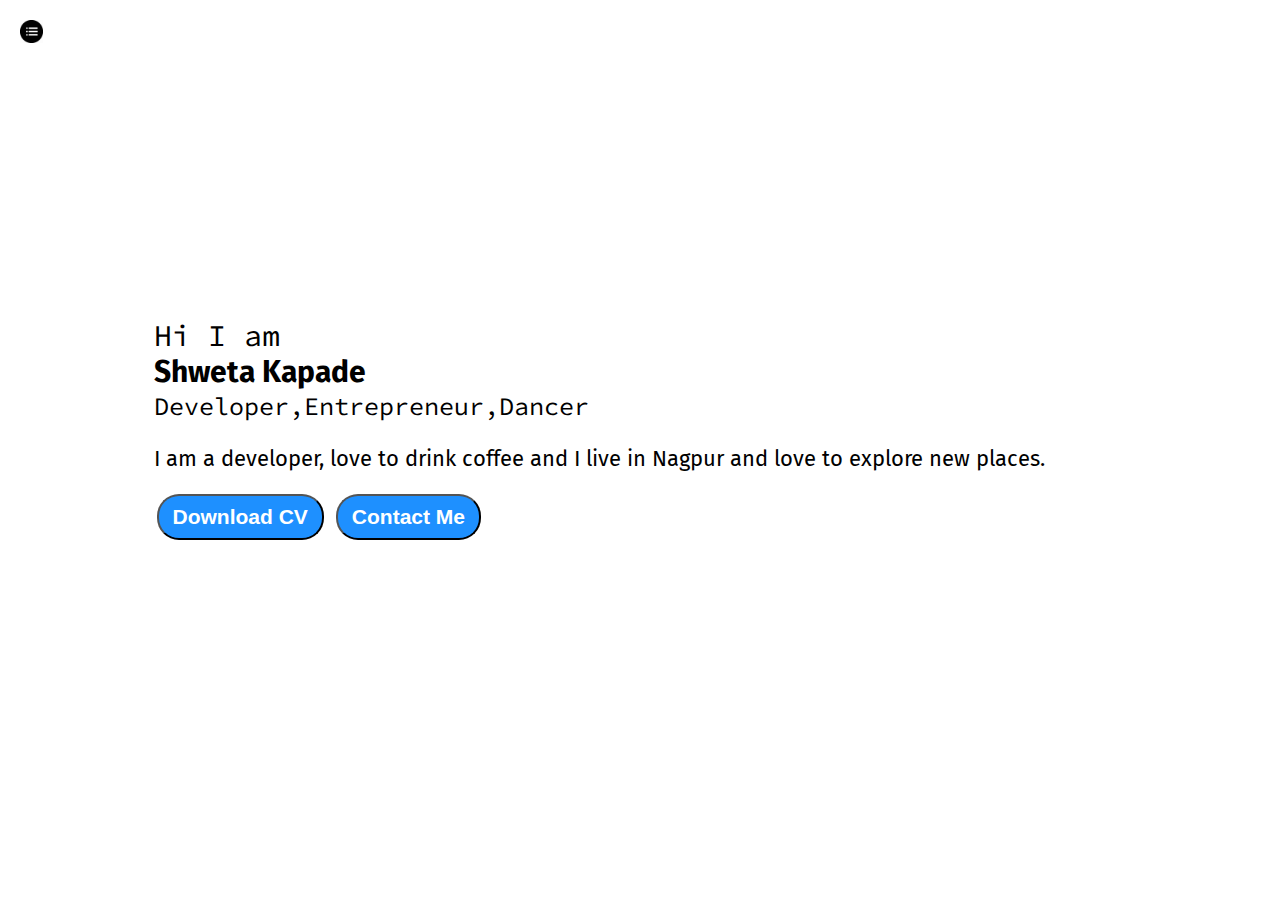
<file: index.html>
<!DOCTYPE html>
<html>
<head>
    <meta charset='utf-8'>
    <meta http-equiv='X-UA-Compatible' content='IE=edge'>
    <title>Shweta Kapade - web Developer,Programmer, ML Enthusiast</title>
    <link rel="stylesheet" href="style.css"> 
</head>
<body>
    <div class="container">
   <div class="sidebar sidebarGo">
<nav>
    <ul>
        <li><a href="/"> Home</a></li>
        <li><a href="/intro.html">My Intro</a>  </li>
        <li><a href="/services.html">Services</a></li>
        <li><a href="/blog.html">Blog</a></li>
        <li><a href="/contact.html">Contact Me</a> </li>
   
    </ul>
</nav>
   </div> 
   <div class="main">
       <div class="hamburger" >
          <img class="ham" src="ham.jpg" alt="" width="23" >
          <img class="cross" src="cross.jpg" alt="" width="23">
       </div>
<div class="infoContainer">
    <div class="devInfo">
        <div class="hello">Hi I am</div>
        <div class="name">Shweta Kapade</div>
        <div class="about">Developer,Entrepreneur,Dancer</div>
        <div class="moreabout">I am a developer, love to drink coffee and I live in Nagpur and love to explore new places. </div>
        <div class="button">
         <a href="/cv.txt" target="_blank" ><button class="btn">Download CV</button></a>
         <a href="/contact.html" ><button class="btn">Contact Me</button></a>
        </div>
    </div>
    <div class="devPic"><img src="dev.jpg" alt="shweta">

    </div>
   </div>
</div>
<script src="script.js">

</script>
</body>
</html>
</file>
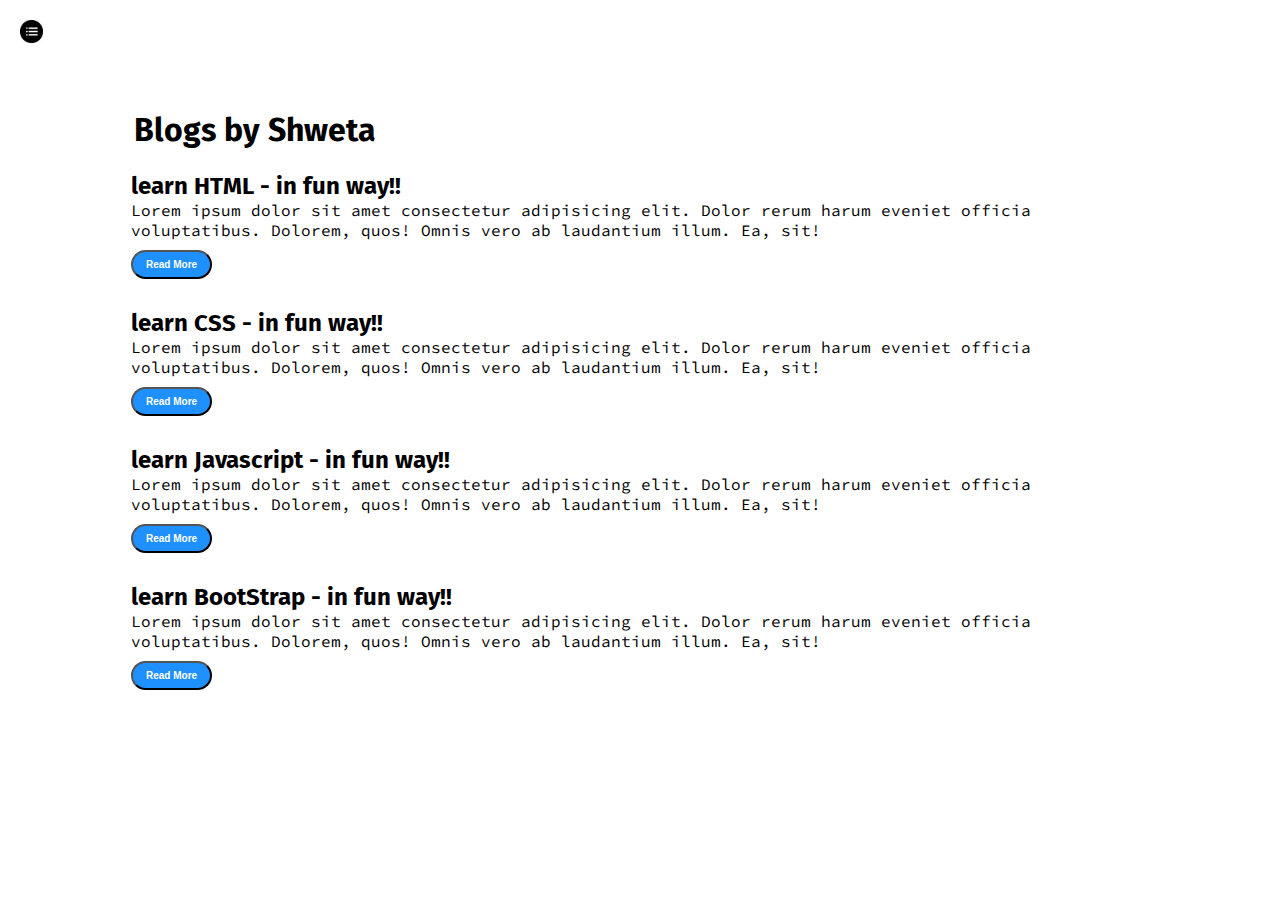
<file: blog.html>
<!DOCTYPE html>
<html>
<head>
    <meta charset='utf-8'>
    <meta http-equiv='X-UA-Compatible' content='IE=edge'>
    <title>Shweta Kapade - web Developer,Programmer, ML Enthusiast</title>
    <link rel="stylesheet" href="style.css"> 
</head>
<body>
    <div class="container">
   <div class="sidebar sidebarGo">
<nav>
    <ul>
        <li><a href="/"> Home</a></li>
        <li><a href="/intro.html">My Intro</a>  </li>
        <li><a href="/services.html">Services</a></li>
        <li><a href="/blog.html">Blog</a></li>
        <li><a href="/contact.html">Contact Me</a> </li>
   
    </ul>
</nav>
   </div> 
   <div class="main">
    <div class="hamburger" >
        <img class="ham" src="ham.jpg" alt="" width="23" >
        <img class="cross" src="cross.jpg" alt="" width="23">
     </div>
<div class="blogContainer">
    <h1>Blogs by Shweta</h1>
    <div class="blogItem">
        <h2> learn HTML - in fun way!!</h2>
        <p>Lorem ipsum dolor sit amet consectetur adipisicing elit. Dolor rerum harum eveniet officia voluptatibus. 
            Dolorem, quos! Omnis vero ab laudantium illum. Ea, sit!</p>
     <button class="btn btn-sm">Read More</button>
    </div>
    <div class="blogItem">
        <h2> learn CSS - in fun way!!</h2>
        <p>Lorem ipsum dolor sit amet consectetur adipisicing elit. Dolor rerum harum eveniet officia voluptatibus. 
            Dolorem, quos! Omnis vero ab laudantium illum. Ea, sit!</p>
        <button class="btn btn-sm">Read More</button>
    </div>
    <div class="blogItem">
        <h2> learn Javascript - in fun way!!</h2>
        <p>Lorem ipsum dolor sit amet consectetur adipisicing elit. Dolor rerum harum eveniet officia voluptatibus. 
            Dolorem, quos! Omnis vero ab laudantium illum. Ea, sit!</p>
        <button class="btn btn-sm">Read More</button>
    </div>
    <div class="blogItem">
        <h2> learn BootStrap - in fun way!!</h2>
        <p>Lorem ipsum dolor sit amet consectetur adipisicing elit. Dolor rerum harum eveniet officia voluptatibus. 
            Dolorem, quos! Omnis vero ab laudantium illum. Ea, sit!</p>
        <button class="btn btn-sm">Read More</button>
    </div>
   </div>
</div>
<script src="script.js"></script>
</body>
</html>
</file>
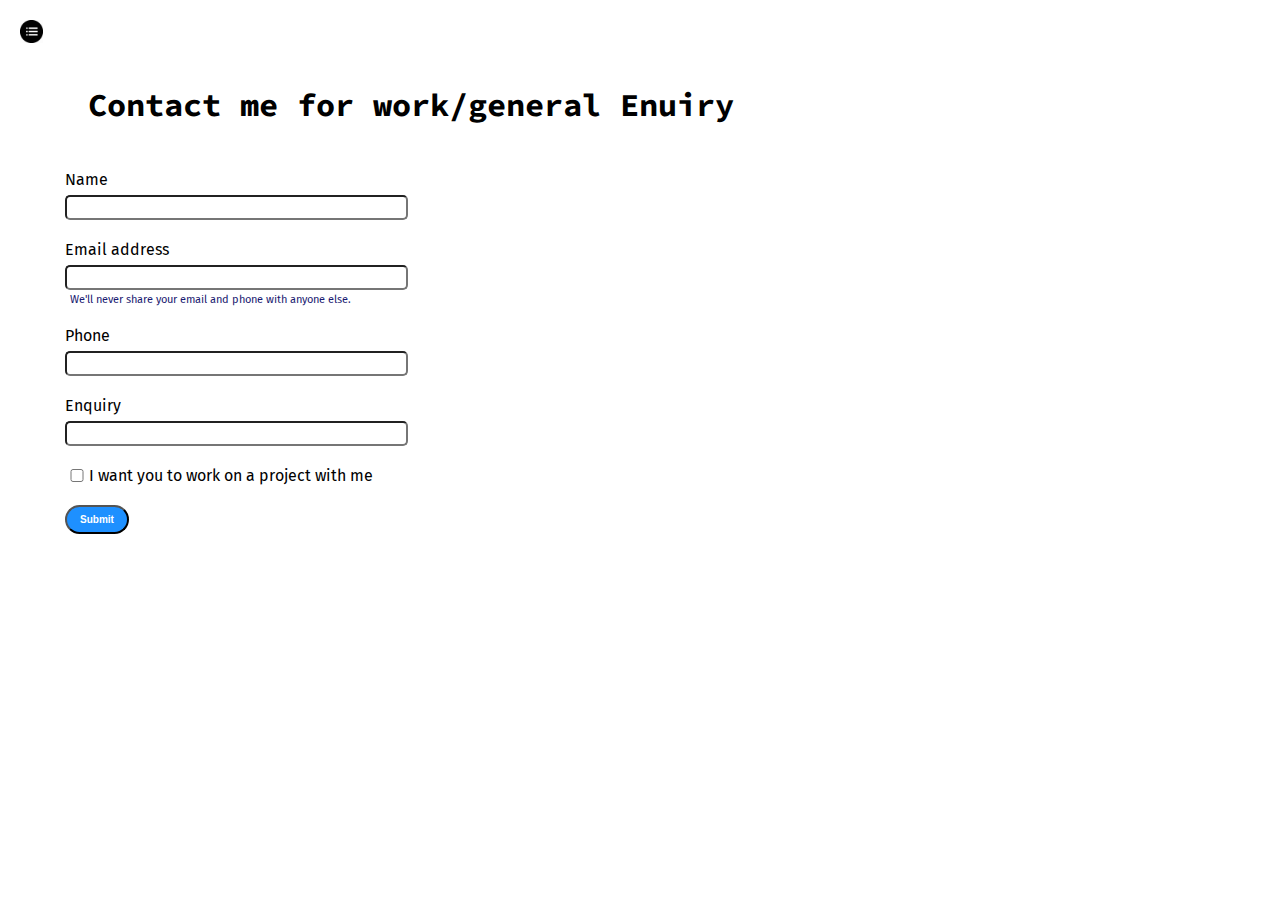
<file: contact.html>
<!DOCTYPE html>
<html>
<head>
    <meta charset='utf-8'>
    <meta http-equiv='X-UA-Compatible' content='IE=edge'>
    <title>Shweta Kapade - web Developer,Programmer, ML Enthusiast</title>
    <link rel="stylesheet" href="style.css"> 
</head>
<body>
    <div class="container">
   <div class="sidebar sidebarGo">
<nav>
    <ul>
        <li><a href="/"> Home</a></li>
        <li><a href="/intro.html">My Intro</a>  </li>
        <li><a href="/services.html">Services</a></li>
        <li><a href="/blog.html">Blog</a></li>
        <li><a href="/contact.html">Contact Me</a> </li>
   
    </ul>
</nav>
   </div> 
   <div class="main">
    <div class="hamburger" >
      <img class="ham" src="ham.jpg" alt="" width="23" >
      <img class="cross" src="cross.jpg" alt="" width="23">
   </div>
<div class="contactForm">
    <h1> Contact me for  work/general Enuiry</h1>
    <form>
        <div class="mb-3">
          <label for="clientname" class="form-label">Name</label>
          <input type="name" class="form-control" id="clientname" aria-describedby="emailHelp">
        </div>
        <div class="mb-3">
            <label for="clientemail" class="form-label">Email address</label>
            <input type="email" class="form-control" id="clientemail" aria-describedby="emailHelp">
            <div id="emailHelp" class="form-text">We'll never share your email and phone with anyone else.</div>
          </div>
        <div class="mb-3">
          <label for="clientphone" class="form-label">Phone</label>
          <input type="phone" class="form-control" id="clientphone">
        </div>
        <div class="mb-3">
            <label for="clientenquiry" class="form-label">Enquiry</label>
            <input type="text" class="form-control" id="clientenuiry" aria-describedby="emailHelp">
          </div>
        <div class="mb-3" id="form-check" >
          <input type="checkbox" class="form-check-input" id="isclient">
          <label class="form-check-label" for="isclient">I want you to work on a project with me</label>
        </div>
        <button type="submit" class="btn btn-sm ">Submit</button>
      </form>

</div>
</div>
<script src="script.js"></script>
</body>
</html>
</file>
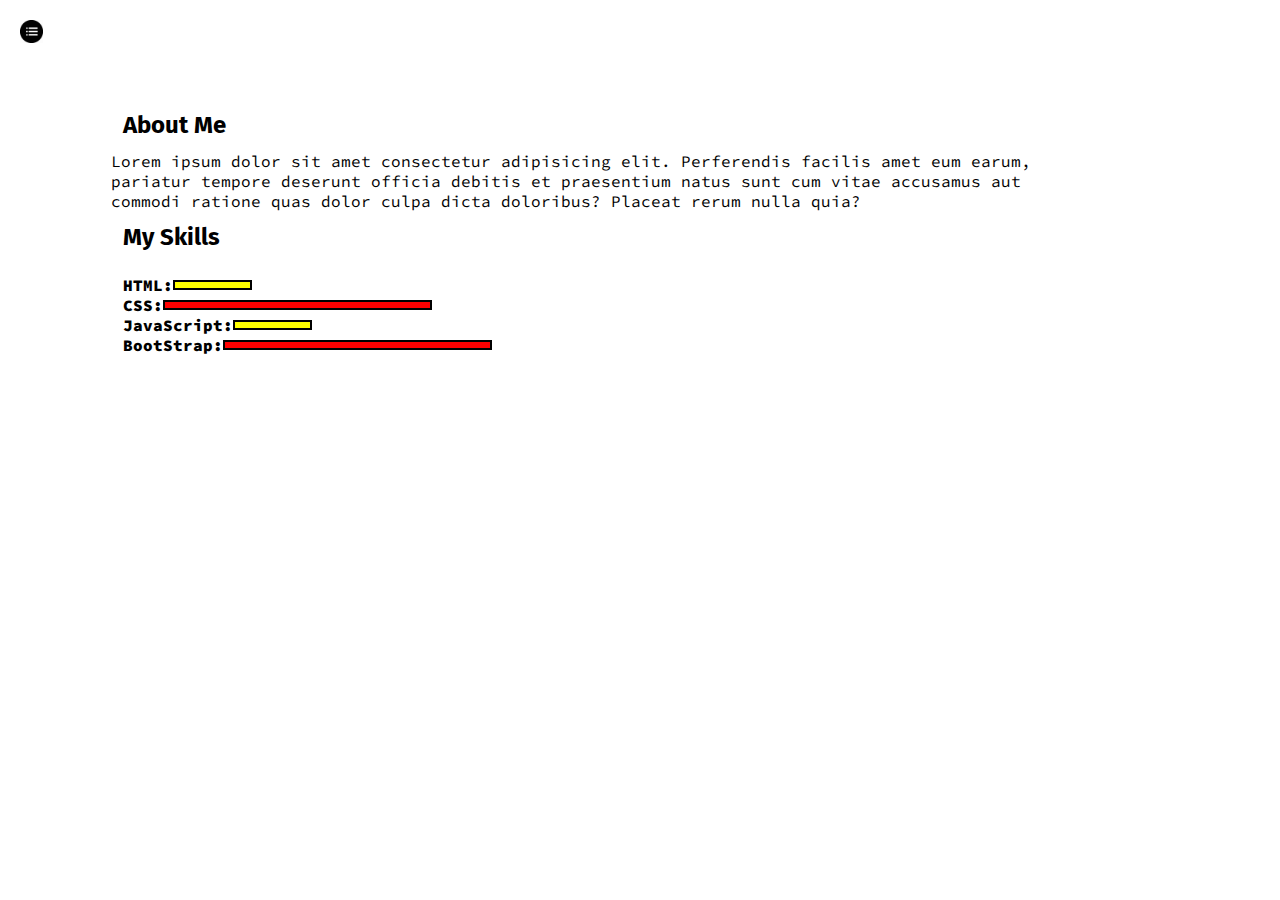
<file: intro.html>
<!DOCTYPE html>
<html>
<head>
    <meta charset='utf-8'>
    <meta http-equiv='X-UA-Compatible' content='IE=edge'>
    <title>Shweta Kapade - web Developer,Programmer, ML Enthusiast</title>
    <link rel="stylesheet" href="style.css"> 
</head>
<body>
    <div class="container">
   <div class="sidebar sidebarGo">
<nav>
    <ul>
        <li><a href="/"> Home</a></li>
        <li><a href="/intro.html">My Intro</a>  </li>
        <li><a href="/services.html">Services</a></li>
        <li><a href="/blog.html">Blog</a></li>
        <li><a href="/contact.html">Contact Me</a> </li>
   
    </ul>
</nav>
   </div> 
   <div class="main">
    <div class="hamburger" >
        <img class="ham" src="ham.jpg" alt="" width="23" >
        <img class="cross" src="cross.jpg" alt="" width="23">
     </div>
<div class="intro">
        <h2>About Me</h2>
        <p>Lorem ipsum dolor sit amet consectetur adipisicing elit. Perferendis facilis amet eum earum, 
            pariatur tempore deserunt officia debitis et praesentium natus sunt cum vitae accusamus aut 
            commodi ratione quas dolor culpa dicta doloribus? Placeat rerum nulla quia?</p>
        <h2>
            My Skills
        </h2>
        <div class="skillContainer">
           <div class="skillItem">HTML:<div class="skill t5"></div></div>
            <div class="skillItem">CSS:<div class="skill"></div></div>
            <div class="skillItem">JavaScript:<div class="skill t5"></div></div>
            <div class="skillItem">BootStrap:<div class="skill"></div></div>
        </div>
        <!-- TODO:Create a gallery for my project -->
        </div>
    </div>
   </div>
</div>
<script src="script.js"></script>
</body>
</html>
</file>
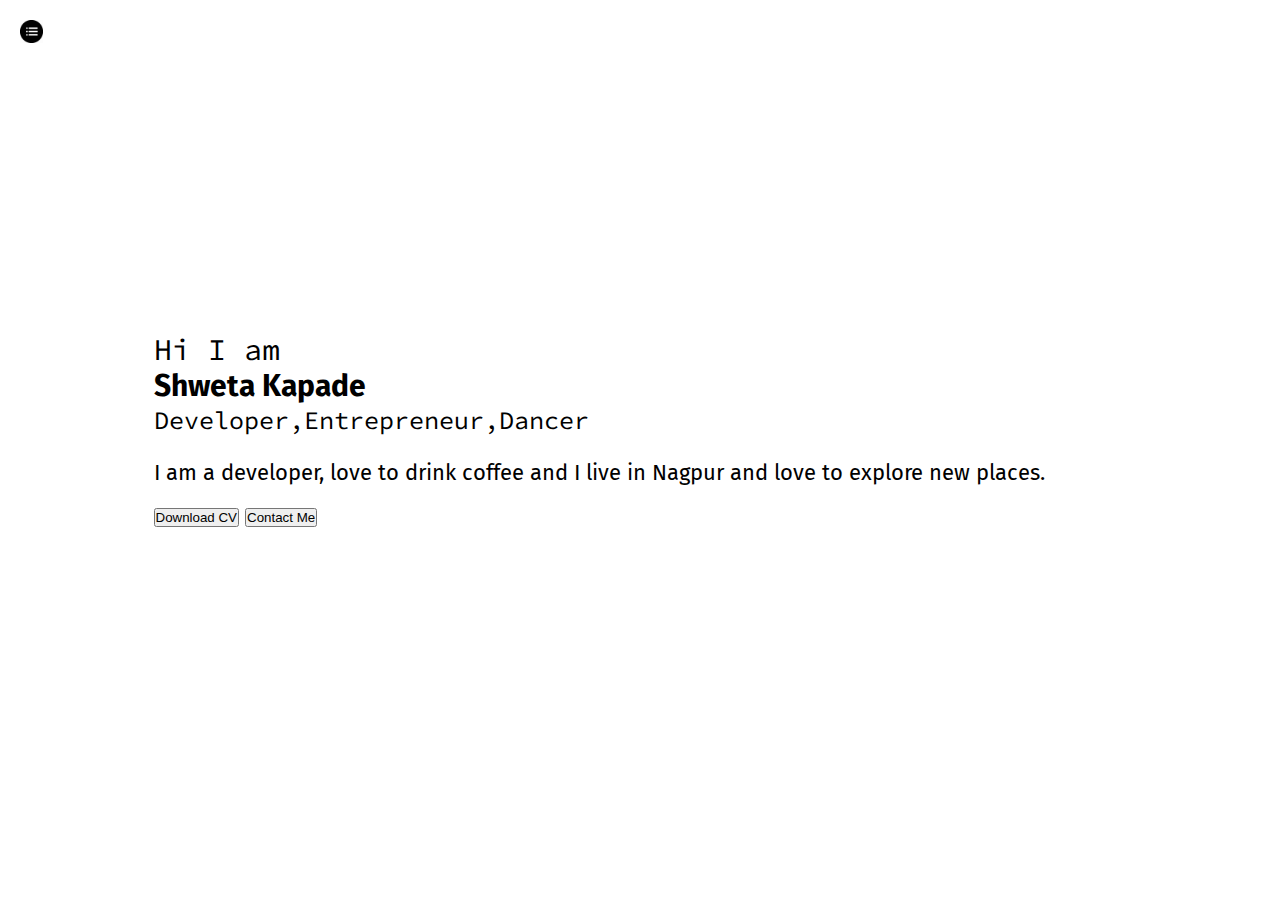
<file: services.html>
<!DOCTYPE html>
<html>
<head>
    <meta charset='utf-8'>
    <meta http-equiv='X-UA-Compatible' content='IE=edge'>
    <title>Shweta Kapade - web Developer,Programmer, ML Enthusiast</title>
    <link rel="stylesheet" href="style.css"> 
</head>
<body>
    <div class="container">
   <div class="sidebar sidebarGo">
<nav>
    <ul>
        <li><a href="/"> Home</a></li>
        <li><a href="/intro.html">My Intro</a>  </li>
        <li><a href="/services.html">Services</a></li>
        <li><a href="/blog.html">Blog</a></li>
        <li><a href="/contact.html">Contact Me</a> </li>
   
    </ul>
</nav>
   </div> 
   <div class="main">
    <div class="hamburger" >
        <img class="ham" src="ham.jpg" alt="" width="23" >
        <img class="cross" src="cross.jpg" alt="" width="23">
     </div>
<div class="infoContainer">
    <div class="devInfo">
        <div class="hello">Hi I am</div>
        <div class="name">Shweta Kapade</div>
        <div class="about">Developer,Entrepreneur,Dancer</div>
        <div class="moreabout">I am a developer, love to drink coffee and I live in Nagpur and love to explore new places. </div>
        <div class="button">
            <button>Download CV</button>
            <button>Contact Me</button>
        </div>
    </div>
    <div class="devPic"><img src="dev.jpg" alt="shweta">

    </div>
   </div>
</div>
<script src="script.js"></script>
</body>
</html>
</file>
<file: style.css>
@import url('https://fonts.googleapis.com/css2?family=Fira+Sans:wght@100;400&display=swap');
@import url('https://fonts.googleapis.com/css2?family=Fira+Sans:wght@100;400&family=Source+Code+Pro:wght@300&display=swap');
*{
    margin:0;
    padding: 0;
}
.sidebar{
    background-color: rgb(213, 210, 210);
    position: absolute;
    font-family: 'Fira Sans', sans-serif;
    height: 100vh;
    transition: transform 0.3s ease-in;
}
.sidebar nav{
    padding: 45px;
}
.sidebar nav li{
    list-style: none;
    font-size: 30px;
    padding: 33px 0;
    
}
.sidebar nav li a{
 text-decoration: none;
 color: black;

}
.main{
   /* background-color: yellow; */
    width:90vw;
    padding: 23px;
}
.container{
    display: flex;
}
.infoContainer{
    /* background-color: yellowgreen; */
    height: 58vh;
    width: 80vw;
    margin: 144px auto;
    display: flex;
    justify-content: space-around;
 
}
.devInfo{
    font-size:16px ;
    display: flex;
   justify-content: center;
    flex-direction: column;
    font-family: 'Source Code Pro', monospace;
}
.hello{
    font-size: 3em;
}
.name{
    font-size: 3em;
    font-weight: 700;
    font-family: 'Fira Sans', sans-serif;
}
.about{
    font-size: 2.5em;
}
.moreabout{
    font-size: 2.2em;
    margin-top: 23px;
    font-family: 'Fira Sans', sans-serif;
}
.button{
   margin-top: 2.2em;
}

 .btn{
  padding: 9px 14px;
  border-radius: 22px;
  color: white;
  background-color: dodgerblue;
  font-weight: bold;
  font-size: 21px;
  margin: 0 3px;
  cursor: pointer;
}
.btn-sm{
    font-size: 10px;
    padding:7px 13px ;
    margin: 10px 0;
}
.btn:hover{
   background-color: white;
    color: dodgerblue;
}
.devPic img{
    height: 58vh;
    width: 318px;
}
.contactForm {
    padding :0 34px;
    /* padding-top: 100px; */
    margin: 0 88px;
    font-family: 'Fira Sans', sans-serif;   
}
.contactForm h1{
    font-family: 'Source Code Pro', monospace;
    padding: 12px 0;
}  
.contactForm form div{
    padding: 10px 0;
    display: flex;
    flex-direction: column;
}
.contactForm form div input{
    width: 26vw;
    border-radius: 5px;
    margin: 6px 0 0 0;
    padding: 3px;
}

#emailHelp{
font-size: 11px;
color:midnightblue ;
margin: 0 5px;
padding:3px 0 0 0;
}
#form-check{
    flex-direction: row;
}
#form-check input{
 width: 24px;
 margin: 3px 0;
}
.blogItem {
margin: 20px;
font-family: 'Fira Sans', sans-serif ;
}
.blogContainer{
    margin:  88px;
}
 h1{
    font-family: 'Fira Sans', sans-serif ;
    margin: 23px;
}
 p{
  
    font-family: 'Source Code Pro', monospace;  
}
.intro{
    margin: 88px;
}
.intro h2{
    font-family: 'Fira Sans', sans-serif ;
    margin:12px;
}
intro p{
    font-family: 'Source Code Pro', monospace;
    margin:12px;   
}
.skillContainer{
    padding:12px ;
}
.skillItem{
  display:flex; 
  align-items: center; 
  font-family: 'Source Code Pro', monospace;
  font-weight: 900;
}
.skill{
    width: 265px;
    height: 6px;
    background-color: red;
    border: 2px solid black;
}
.hundered{
    width: 265px;
    background-color: blueviolet;
}
.fifty{
    width: 125px;
    background-color: aqua;
}
.t5{
   width: 75px;
   background-color: yellow;
}
@media(max-width:1400px){
*{
    /* background-color: red; */
}
/* .sidebar{
    transform: translate(-443px,0px);
    position: absolute;
} */
.devInfo{
    font-size: 10px;
}
.devPic{
    display: none;
}
.intro .blogContainer,.contactForm{
    margin:50px 8px;
}
}
.sidebarGo{
    transform: translate(-443px,0px);
    position: absolute;
}
.hamburger{
 position: absolute;
 cursor: pointer;
 top: 10px;
 left: 10px;   
}
.ham{
    margin-top: 10px;
    margin-left: 10px ;
}
.cross{
  margin-left: 185px;
  margin-top: 10px;
}
</file>
